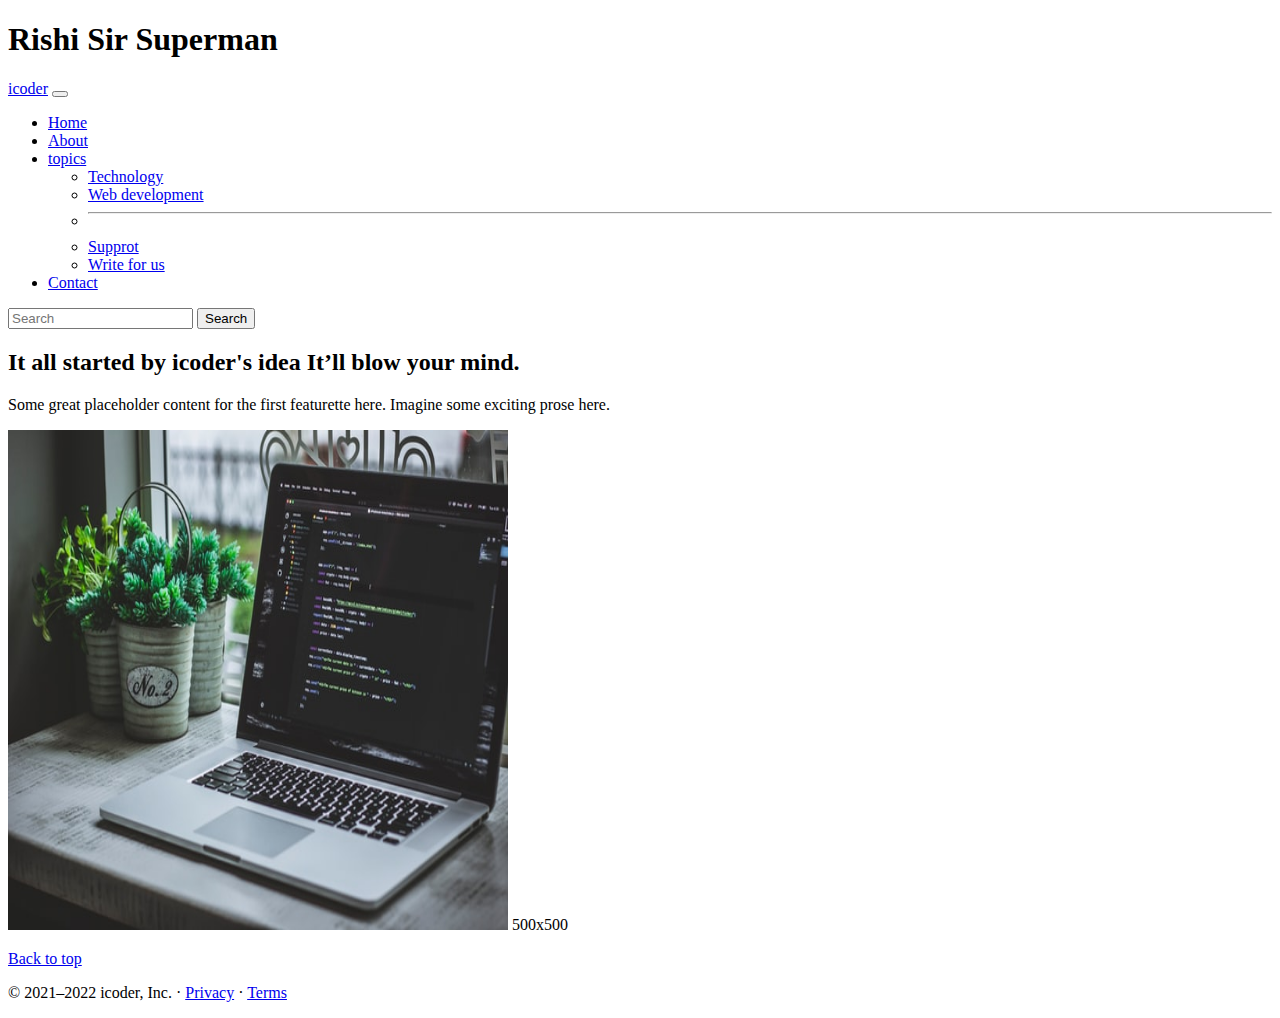
<file: About.html>
<!DOCTYPE html>
<html lang="en">

<head>
    <meta charset="UTF-8">
    <meta http-equiv="X-UA-Compatible" content="IE=edge">
    <meta name="viewport" content="width=device-width, initial-scale=1.0">
    <title>Document</title>
</head>
    <body>
        <header><h1>Rishi Sir Superman</h1></header>
        <nav class="navbar navbar-expand-lg navbar-dark bg-dark">
            <div class="container-fluid">
                <a class="navbar-brand" href="#">icoder</a>
                <button class="navbar-toggler" type="button" data-bs-toggle="collapse"
                    data-bs-target="#navbarSupportedContent" aria-controls="navbarSupportedContent"
                    aria-expanded="false" aria-label="Toggle navigation">
                    <span class="navbar-toggler-icon"></span>
                </button>
                <div class="collapse navbar-collapse" id="navbarSupportedContent">
                    <ul class="navbar-nav me-auto mb-2 mb-lg-0">
                        <li class="nav-item active">
                            <a class="nav-link" aria-current="page" href="/index.html">Home</a>
                        </li>
                        <li class="nav-item active">
                            <a class="nav-link active" href="/About.html">About</a>
                        </li>
                        <li class="nav-item dropdown">
                            <a class="nav-link dropdown-toggle" href="#" id="navbarDropdown" role="button"
                                data-bs-toggle="dropdown" aria-expanded="false">
                                topics
                            </a>
                            <ul class="dropdown-menu" aria-labelledby="navbarDropdown">
                                <li><a class="dropdown-item" href="#">Technology</a></li>
                                <li><a class="dropdown-item" href="#">Web development</a></li>
                                <li>
                                    <hr class="dropdown-divider">
                                </li>
                                <li><a class="dropdown-item" href="#"> Supprot</a></li>
                                <li><a class="dropdown-item" href="#">Write for us</a></li>
                            </ul>
                        </li>
                        <li class="nav-item active">
                            <a class="nav-link" href="/contact.html">Contact</a>
                        </li>
                    </ul>
                    </li>
                    </ul>
                    <form class="d-flex">
                        <input class="form-control me-2" type="search" placeholder="Search" aria-label="Search">
                        <button class="btn btn-outline-success" type="submit">Search</button>
                    </form>
                </div>
            </div>
        </nav>
        <div class="container my-4">
            <div class="row featurette d-flex justify-content-center align-items-center">
                <div class="col-md-7">
                    <h2 class="featurette-heading">It all started by icoder's idea <span class="text-muted">It’ll blow
                            your mind.</span></h2>
                    <p class="lead">Some great placeholder content for the first featurette here. Imagine some exciting
                        prose here.</p>
                </div>
                <div class="col-md-5">
                    <img src="1.jpg"
                        class=" img-fluid bd-placeholder-img bd-placeholder-img-lg featurette-image img-fluid mx-auto"
                        width="500" height="500">
                    <title>Placeholder</title>
                    <rect width="100%" height="100%" fill="#eee"></rect><text x="50%" y="50%" fill="#aaa"
                        dy=".3em">500x500</text>

                </div>
            </div>
            <footer class="container">
                <p class="float-end"><a href="#">Back to top</a></p>
                <p>© 2021–2022 icoder, Inc. · <a href="#">Privacy</a> · <a href="#">Terms</a></p>
            </footer>
            <script src="https://cdn.jsdelivr.net/npm/bootstrap@5.1.3/dist/js/bootstrap.bundle.min.js"
                integrity="sha384-ka7Sk0Gln4gmtz2MlQnikT1wXgYsOg+OMhuP+IlRH9sENBO0LRn5q+8nbTov4+1p"
                crossorigin="anonymous"></script>

    </body>

    </html>
</body>

</html>
</file>
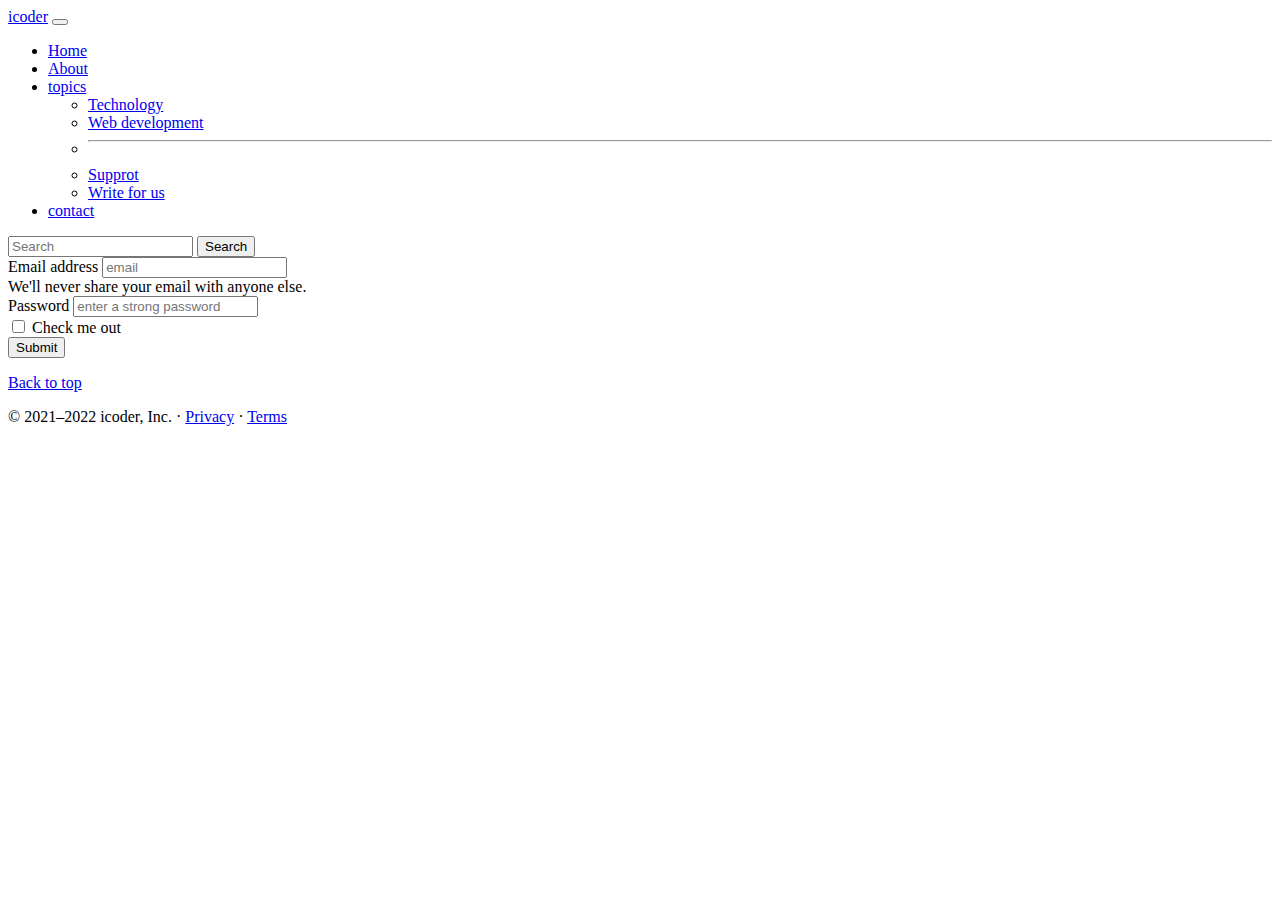
<file: contact.html>
<!DOCTYPE html>
<html lang="en">

<head>
    <meta charset="UTF-8">
    <meta http-equiv="X-UA-Compatible" content="IE=edge">
    <meta name="viewport" content="width=device-width, initial-scale=1.0">
    <title>Document</title>
</head>

<body>
    <!doctype html>
    <html lang="en">

    <head>
        <meta charset="utf-8">
        <meta name="viewport" content="width=device-width, initial-scale=1">

        <link href="https://cdn.jsdelivr.net/npm/bootstrap@5.1.3/dist/css/bootstrap.min.css" rel="stylesheet"
            integrity="sha384-1BmE4kWBq78iYhFldvKuhfTAU6auU8tT94WrHftjDbrCEXSU1oBoqyl2QvZ6jIW3" crossorigin="anonymous">

        <title>icoder,Hello programers</title>
    </head>

    <body>
        <nav class="navbar navbar-expand-lg navbar-dark bg-dark">
            <div class="container-fluid">
                <a class="navbar-brand" href="#">icoder</a>
                <button class="navbar-toggler" type="button" data-bs-toggle="collapse"
                    data-bs-target="#navbarSupportedContent" aria-controls="navbarSupportedContent"
                    aria-expanded="false" aria-label="Toggle navigation">
                    <span class="navbar-toggler-icon"></span>
                </button>
                <div class="collapse navbar-collapse" id="navbarSupportedContent">
                    <ul class="navbar-nav me-auto mb-2 mb-lg-0">
                        <li class="nav-item active">
                            <a class="nav-link active" aria-current="page" href="/index.html">Home</a>
                        </li>
                        <li class="nav-item active">
                            <a class="nav-link" href="/About.html">About</a>
                        </li>
                        <li class="nav-item dropdown">
                            <a class="nav-link dropdown-toggle" href="#" id="navbarDropdown" role="button"
                                data-bs-toggle="dropdown" aria-expanded="false">
                                topics
                            </a>
                            <ul class="dropdown-menu" aria-labelledby="navbarDropdown">
                                <li><a class="dropdown-item" href="#">Technology</a></li>
                                <li><a class="dropdown-item" href="#">Web development</a></li>
                                <li>
                                    <hr class="dropdown-divider">
                                </li>
                                <li><a class="dropdown-item" href="#"> Supprot</a></li>
                                <li><a class="dropdown-item" href="#">Write for us</a></li>
                            </ul>
                        </li>
                        <li class="nav-item active">
                            <a class="nav-link" href="/contact.html">contact</a>
                        </li>
                    </ul>
                    </li>
                    </ul>
                    <form class="d-flex">
                        <input class="form-control me-2" type="search" placeholder="Search" aria-label="Search">
                        <button class="btn btn-outline-success" type="submit">Search</button>
                    </form>
                </div>
            </div>
        </nav>
        <div class="container">
            <form>
                <div class="mb-3">
                    <label for="exampleInputEmail1" class="form-label">Email address</label>
                    <input type="email" class="form-control" id="exampleInputEmail1" aria-describedby="emailHelp" placeholder="email">
                    <div id="emailHelp" class="form-text">We'll never share your email with anyone else.</div>
                </div>
                <div class="mb-3">
                    <label for="exampleInputPassword1" class="form-label">Password</label>
                    <input type="password" class="form-control" id="exampleInputPassword1" placeholder="enter a strong password">
                </div>
                <div class="mb-3 form-check">
                    <input type="checkbox" class="form-check-input" id="exampleCheck1">
                    <label class="form-check-label" for="exampleCheck1">Check me out</label>
                </div>
                <button type="submit" class="btn btn-primary">Submit</button>
            </form>
        </div>
        <script src="https://cdn.jsdelivr.net/npm/bootstrap@5.1.3/dist/js/bootstrap.bundle.min.js"
            integrity="sha384-ka7Sk0Gln4gmtz2MlQnikT1wXgYsOg+OMhuP+IlRH9sENBO0LRn5q+8nbTov4+1p"
            crossorigin="anonymous"></script>

        </div>
        </div>
        </div>
        <footer class="container">
            <p class="float-end"><a href="#">Back to top</a></p>
            <p>© 2021–2022 icoder, Inc. · <a href="#">Privacy</a> · <a href="#">Terms</a></p>
        </footer>
    </body>

    </html>
</body>

</html>
</file>
